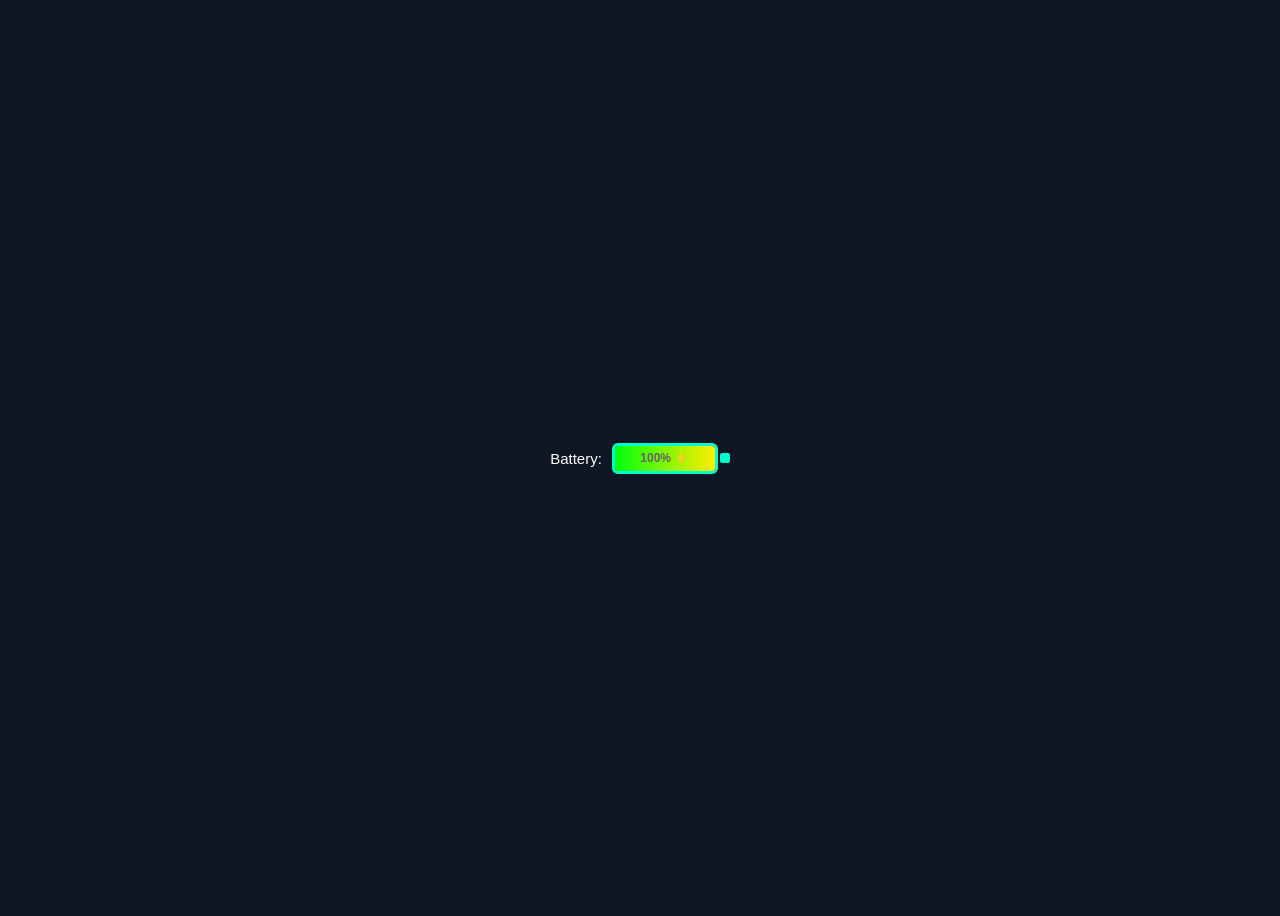
<file: skull-zen/test1.html>
<!DOCTYPE html>
<html lang="en">
<head>
  <meta charset="UTF-8">
  <title>Battery Monitor</title>
  <style>
    body {
      background: #0f1724;
      color: #fff;
      font-family: Arial, sans-serif;
      display: flex;
      justify-content: center;
      align-items: center;
      height: 100vh;
      flex-direction: column;
    }

    .battery-wrapper {
      display: flex;
      align-items: center;
    }
    .batterytype{
      margin-right: 10px;
      font-size: 15px;
    }

    .battery-container {
      width: 100px;
      height: 25px;
      border: 3px solid #00ffcc;
      border-radius: 6px;
      position: relative;
      overflow: hidden;
      background: #1e293b;
      display: flex;
      justify-content: center;
      align-items: center;
      font-size: 18px;
      font-weight: bold;
    }

    .battery-level {
      height: 100%;
      width: 0%;
      background: linear-gradient(90deg, #00ff0d, #e8e807);
      transition: width 0.3s ease, background 0.3s ease;
      position: absolute;
      left: 0;
      top: 0;
      z-index: 0;
     
    }

    .battery-text {
      position: relative;
      font-size: 12px;
      color: #676363;
      z-index: 1;
    }

    .battery-tip {
      width: 10px;
      height: 10px;
      background: #00ffcc;
      margin-left: 2px;
      border-radius: 2px;
    }
    
    .warning {
      margin-top: 15px;
      font-size: 20px;
      font-weight: bold;
      color: #ff4d4d;
      display: none;
    }
  </style>
</head>
<body>
  <div class="battery-wrapper">
    <div class="batterytype">Battery: </div>
    <div class="battery-container">
      <div class="battery-level" id="batteryLevel"></div>
      <div class="battery-text" id="batteryText">Loading...</div>
    </div>
    <div class="battery-tip" id="batterytip"></div>
  </div>
  <div class="warning" id="warningText">⚠️ Low Battery! Please charge</div>

  <script>
    navigator.getBattery().then(function(battery) {
      function updateBatteryInfo() {
        let level = Math.floor(battery.level * 100);
        let batteryLevel = document.getElementById("batteryLevel");
        let batteryText = document.getElementById("batteryText");
        let warningText = document.getElementById("warningText");
        let batterytip = document.getElementById("batterytip");

        // Update width
        batteryLevel.style.width = level + "%";
        batteryText.textContent =  level + "% " + (battery.charging ? "⚡" : "");

        // Check low battery condition
        if (level <= 20 && !battery.charging) {
          batteryLevel.style.background = "red";
          warningText.style.display = "block";
          batterytip.style.background="red";
        }
        else {
          batteryLevel.style.background = "linear-gradient(90deg, #00ff0d, #ffee00)";
          warningText.style.display = "none";
          
        }
      }

      updateBatteryInfo();

      // Update when battery changes
      battery.addEventListener("levelchange", updateBatteryInfo);
      battery.addEventListener("chargingchange", updateBatteryInfo);
    });
  </script>
</body>
</html>
</file>
